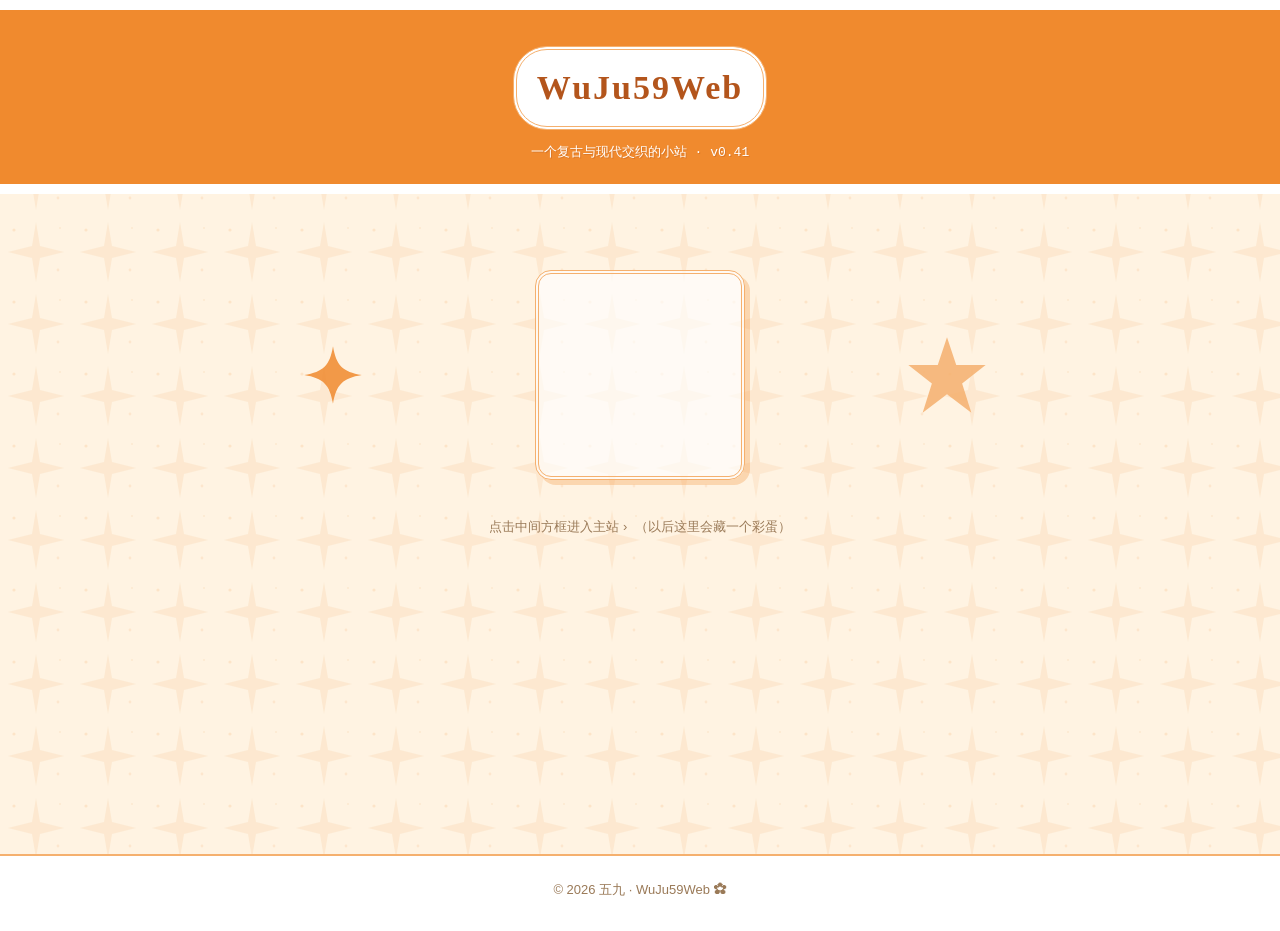
<file: index.html>
<!DOCTYPE html>
<html lang="zh-CN">
<head>
  <meta charset="UTF-8">
  <meta name="viewport" content="width=device-width, initial-scale=1.0">
  <title>WuJu59Web · 入口</title>
  <meta name="description" content="WuJu59Web：一个复古与现代交织的小站。点击方框进入。">
  <link rel="icon" href="data:image/svg+xml,<svg xmlns='http://www.w3.org/2000/svg' viewBox='0 0 100 100'><text y='.9em' font-size='90'>✿</text></svg>">
  <link rel="stylesheet" href="css/base.css">
  <link rel="stylesheet" href="themes/retro/theme.css">
</head>
<body id="top">
  <header class="site-header">
    <h1 class="site-title">WuJu59Web</h1>
    <p class="site-subtitle">一个复古与现代交织的小站 · <span id="version">v0.3</span></p>
  </header>

  <main class="wrap gate">
    <div class="gate-grid">
      <div id="gate-boxes" style="display: contents"></div>
      <img class="gate-deco" src="assets/star-sparkle.svg" alt="" aria-hidden="true">
      <img class="gate-deco gate-deco-right" src="assets/star-five.svg" alt="" aria-hidden="true">
      <a href="home.html" class="gate-square" aria-label="点击方框进入主站" title="点击进入"></a>
    </div>
    <p class="gate-hint t-dim">点击中间方框进入主站 ›&nbsp;&nbsp;（以后这里会藏一个彩蛋）</p>
  </main>

  <footer>
    <p>© 2026 <span id="footer-name">五九</span> · WuJu59Web ✿</p>
  </footer>

  <div id="toast"></div>

  <script src="js/config.js"></script>
  <script src="js/db.js"></script>
  <script src="js/main.js"></script>
  <script src="themes/retro/theme.js"></script>
</body>
</html>
</file>
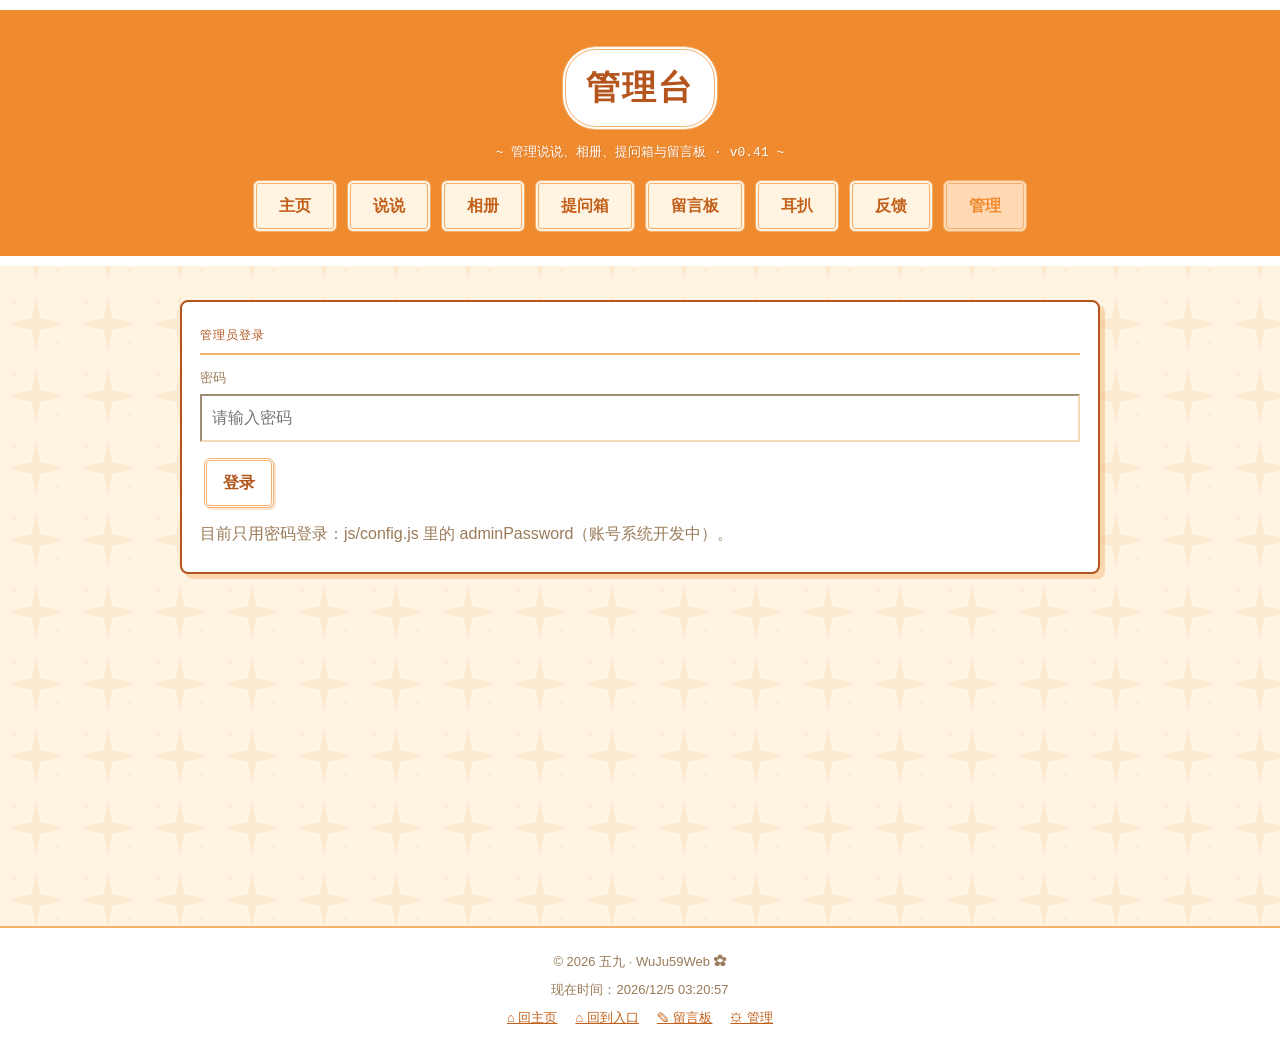
<file: admin.html>
<!DOCTYPE html>
<html lang="zh-CN">
<head>
  <meta charset="UTF-8">
  <meta name="viewport" content="width=device-width, initial-scale=1.0">
  <title>管理台 · WuJu59Web</title>
  <link rel="icon" href="data:image/svg+xml,<svg xmlns='http://www.w3.org/2000/svg' viewBox='0 0 100 100'><text y='.9em' font-size='90'>✿</text></svg>">
  <link rel="stylesheet" href="css/base.css">
  <link rel="stylesheet" href="themes/retro/theme.css">
</head>
<body id="top">
  <header class="site-header">
    <h1 class="site-title">管理台</h1>
    <p class="site-subtitle">~ 管理说说、相册、提问箱与留言板 · <span id="version">v0.6</span> ~</p>
    <nav class="nav">
      <a href="home.html">主页</a>
      <a href="shuoshuo.html">说说</a>
      <a href="album.html">相册</a>
      <a href="ask.html">提问箱</a>
      <a href="guestbook.html">留言板</a>
      <a href="ear-tab.html">耳扒</a>
      <a href="bug.html">反馈</a>
      <a href="admin.html" class="active">管理</a>
    </nav>
  </header>

  <main class="wrap">
    <section id="admin-login" class="card" hidden>
      <p class="card-title">管理员登录</p>
      <form id="login-form">
        <label class="field">
          <span>密码</span>
          <input id="admin-password" type="password" placeholder="请输入密码">
        </label>
        <button class="btn" type="submit">登录</button>
      </form>
      <p class="t-dim">目前只用密码登录：js/config.js 里的 adminPassword（账号系统开发中）。</p>
    </section>

    <div id="admin-panel" hidden>
      <div class="card">
        <p class="card-title">管理概览</p>
        <p>
          提问箱 <b id="stat-asks">0</b> 条 · 留言板 <b id="stat-entries">0</b> 条
          · 说说 <b id="stat-shuoshuo">0</b> 条 · 相册 <b id="stat-albums">0</b> 张
          · 视频 <b id="stat-videos">0</b> 个 · 反馈 <b id="stat-bugs">0</b> 条
        </p>
        <p class="t-dim" id="mode-note">当前：本地存储模式（未接数据库）。</p>
        <div class="actions">
          <button class="btn" type="button" id="logout-btn">退出登录</button>
        </div>
      </div>

      <section id="db-only-sections" hidden>
        <h2>耳扒视频管理（数据库）</h2>
        <form id="admin-video-form" class="card">
          <label class="field">
            <span>标题</span>
            <input id="admin-video-title" type="text" maxlength="50" placeholder="视频标题" required>
          </label>
          <label class="field">
            <span>备注（可选）</span>
            <input id="admin-video-note" type="text" maxlength="100" placeholder="比如：扒谱过程">
          </label>
          <label class="field">
            <span>选择视频文件</span>
            <input id="admin-video-file" type="file" accept="video/*" required>
          </label>
          <p class="t-dim">视频会传到 Supabase Storage 的公开桶，免费额度单个文件限 50MB。</p>
          <button class="btn" type="submit">上传视频</button>
        </form>
        <div id="admin-videos"></div>

        <h2>说说管理（数据库）</h2>
        <form id="admin-shuoshuo-form" class="card">
          <label class="field">
            <span>内容</span>
            <textarea id="admin-shuoshuo-text" rows="2" maxlength="500" placeholder="写一条说说……" required></textarea>
          </label>
          <label class="field">
            <span>心情标签</span>
            <input id="admin-shuoshuo-mood" type="text" maxlength="10" placeholder="如：开心">
          </label>
          <button class="btn" type="submit">发布说说</button>
        </form>
        <div id="admin-shuoshuo"></div>

        <h2>相册管理（数据库）</h2>
        <form id="admin-album-form" class="card">
          <label class="field">
            <span>标题</span>
            <input id="admin-album-title" type="text" maxlength="30" placeholder="相册名称" required>
          </label>
          <div class="layout-row">
            <label class="field">
              <span>表情</span>
              <input id="admin-album-emoji" type="text" maxlength="4" placeholder="✿">
            </label>
            <label class="field">
              <span>底色</span>
              <input id="admin-album-color" type="text" maxlength="7" placeholder="#f5b06e">
            </label>
          </div>
          <label class="field">
            <span>图片地址（可选，留空用占位）</span>
            <input id="admin-album-url" type="text" placeholder="https://…">
          </label>
          <label class="field">
            <span>备注</span>
            <input id="admin-album-note" type="text" maxlength="50" placeholder="照片占位">
          </label>
          <button class="btn" type="submit">添加相册</button>
        </form>
        <div id="admin-albums"></div>
      </section>

      <section>
        <h2>提问箱管理</h2>
        <div id="admin-asks"></div>
      </section>

      <section>
        <h2>留言板管理</h2>
        <div class="actions">
          <button class="btn" type="button" id="export-entries">导出备份</button>
          <button class="btn danger-btn" type="button" id="clear-entries">清空全部留言</button>
        </div>
        <div id="admin-entries"></div>
      </section>

      <section>
        <h2>Bug 反馈管理</h2>
        <div id="admin-bugs"></div>
      </section>
    </div>
  </main>

  <footer>
    <p>© 2026 <span id="footer-name">五九</span> · WuJu59Web ✿</p>
    <p>现在时间：<span id="clock">--:--:--</span></p>
    <div class="webring">
      <a href="home.html">⌂ 回主页</a>
      <a href="index.html">⌂ 回到入口</a>
      <a href="guestbook.html">✎ 留言板</a>
    </div>
  </footer>

  <div id="toast"></div>

  <script src="js/config.js"></script>
  <script src="js/db.js"></script>
  <script src="js/main.js"></script>
  <script src="js/admin.js"></script>
  <script src="themes/retro/theme.js"></script>
</body>
</html>
</file>
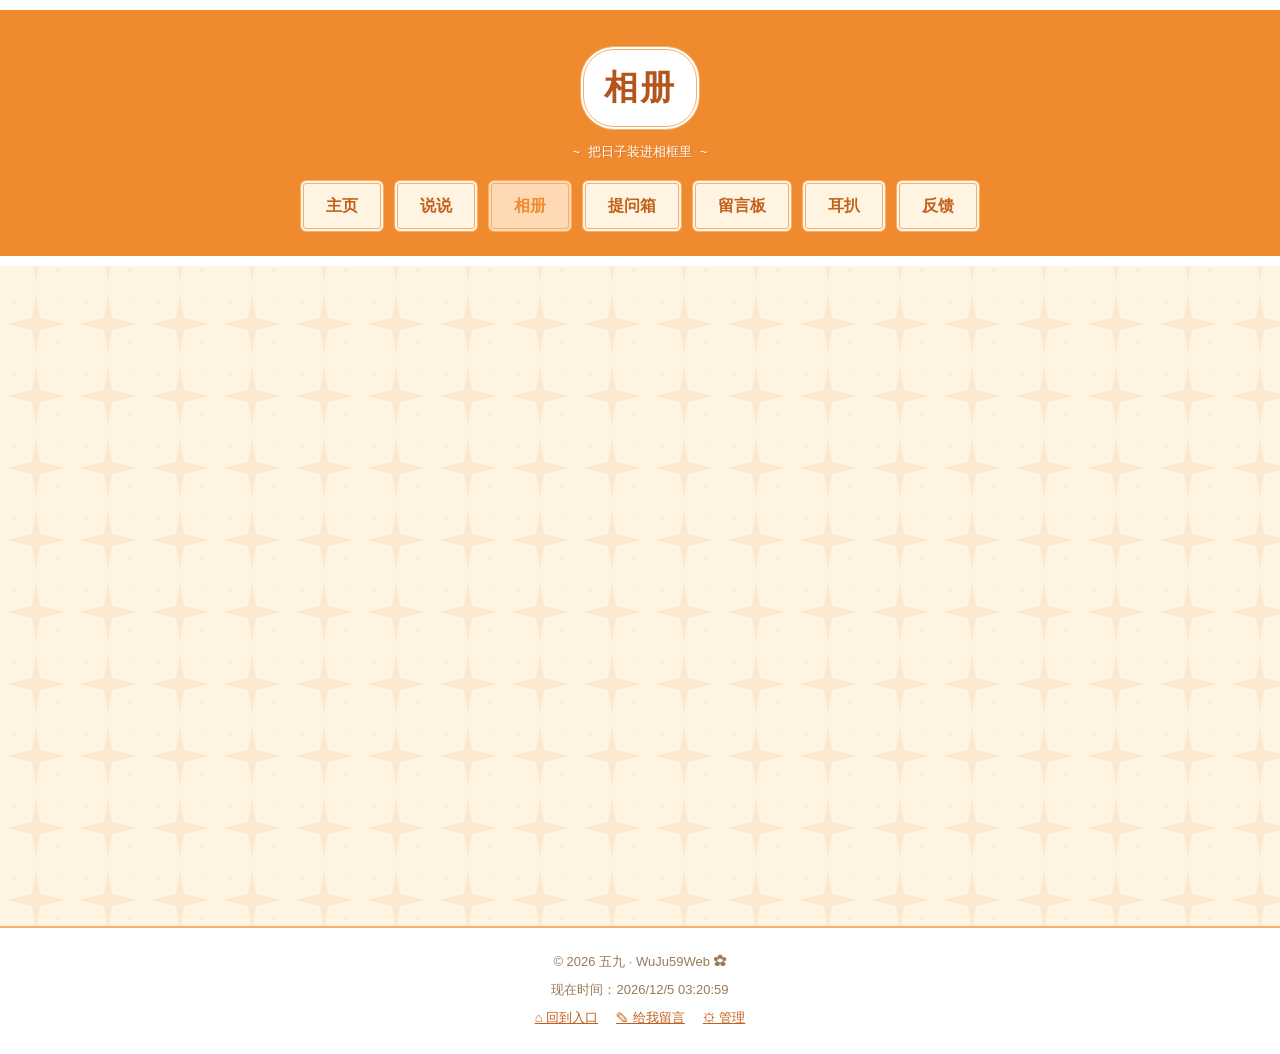
<file: album.html>
<!DOCTYPE html>
<html lang="zh-CN">
<head>
  <meta charset="UTF-8">
  <meta name="viewport" content="width=device-width, initial-scale=1.0">
  <title>相册 · WuJu59Web</title>
  <link rel="icon" href="data:image/svg+xml,<svg xmlns='http://www.w3.org/2000/svg' viewBox='0 0 100 100'><text y='.9em' font-size='90'>✿</text></svg>">
  <link rel="stylesheet" href="css/base.css">
  <link rel="stylesheet" href="themes/retro/theme.css">
</head>
<body id="top">
  <header class="site-header">
    <h1 class="site-title">相册</h1>
    <p class="site-subtitle">~ 把日子装进相框里 ~</p>
    <nav class="nav">
      <a href="home.html">主页</a>
      <a href="shuoshuo.html">说说</a>
      <a href="album.html" class="active">相册</a>
      <a href="ask.html">提问箱</a>
      <a href="guestbook.html">留言板</a>
      <a href="ear-tab.html">耳扒</a>
      <a href="bug.html">反馈</a>
    </nav>
  </header>

  <main class="wrap">
    <div class="album-grid" id="album-grid"></div>
  </main>

  <footer>
    <p>© 2026 <span id="footer-name">你的名字</span> · WuJu59Web ✿</p>
    <p>现在时间：<span id="clock">--:--:--</span></p>
    <div class="webring">
      <a href="index.html">⌂ 回到入口</a>
      <a href="guestbook.html">✎ 给我留言</a>
    </div>
  </footer>

  <div id="toast"></div>

  <script src="js/config.js"></script>
  <script src="js/db.js"></script>
  <script src="js/album.js"></script>
  <script src="js/main.js"></script>
  <script src="themes/retro/theme.js"></script>
</body>
</html>
</file>
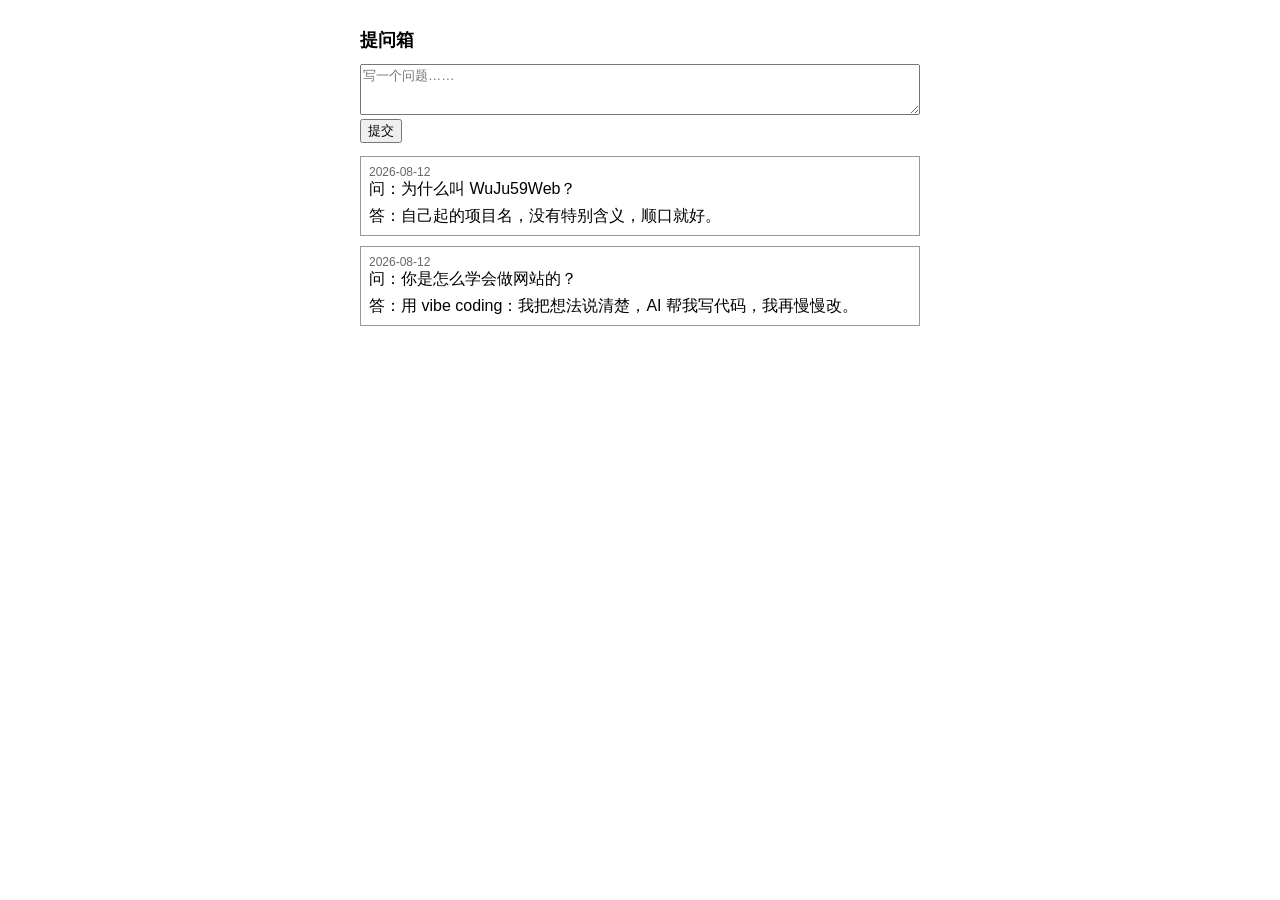
<file: ask-lite.html>
<!DOCTYPE html>
<html lang="zh-CN">
<head>
  <meta charset="UTF-8">
  <meta name="viewport" content="width=device-width, initial-scale=1.0">
  <title>提问箱（简易版）</title>
  <style>
    body { margin: 0; padding: 16px; background: #fff; color: #000; font-family: Arial, "Microsoft YaHei", sans-serif; }
    .wrap { max-width: 560px; margin: 0 auto; }
    h1 { font-size: 18px; }
    textarea { width: 100%; box-sizing: border-box; font-family: inherit; }
    #ask-list .q { border: 1px solid #999; padding: 8px; margin: 10px 0; }
    #ask-list .meta { font-size: 12px; color: #666; }
    #ask-list .a { margin-top: 6px; }
    #status { font-size: 13px; color: #333; }
  </style>
</head>
<body>
  <div class="wrap">
    <h1>提问箱</h1>
    <textarea id="ask-text" rows="3" placeholder="写一个问题……"></textarea>
    <br>
    <button type="button" id="ask-submit">提交</button>
    <p id="status"></p>
    <div id="ask-list"></div>
  </div>

  <script src="js/config.js"></script>
  <script src="js/db.js"></script>
  <script src="js/ask-lite.js"></script>
</body>
</html>
</file>
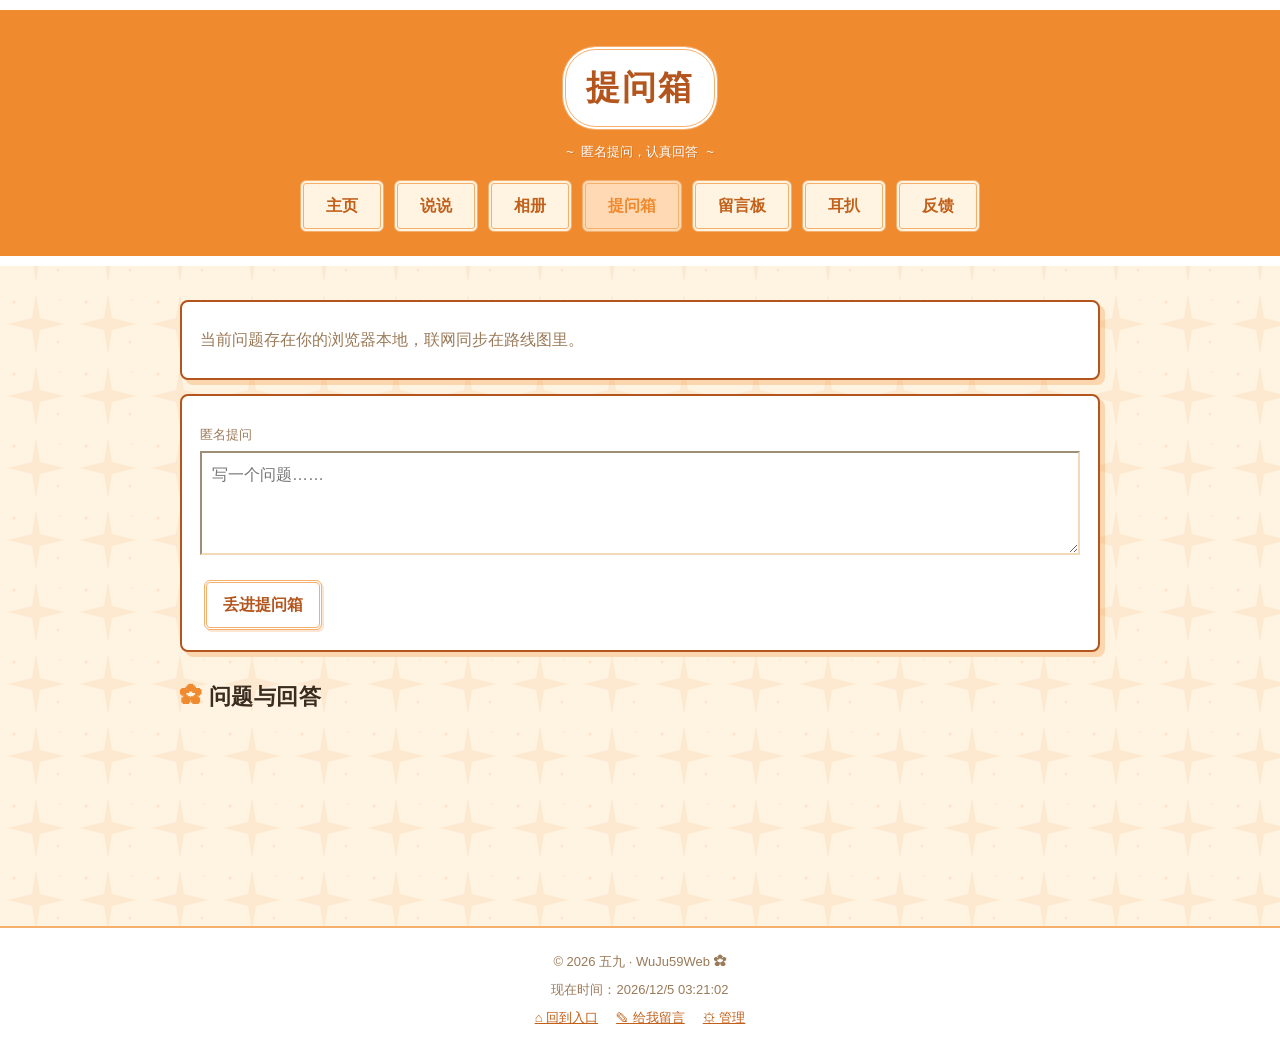
<file: ask.html>
<!DOCTYPE html>
<html lang="zh-CN">
<head>
  <meta charset="UTF-8">
  <meta name="viewport" content="width=device-width, initial-scale=1.0">
  <title>提问箱 · WuJu59Web</title>
  <link rel="icon" href="data:image/svg+xml,<svg xmlns='http://www.w3.org/2000/svg' viewBox='0 0 100 100'><text y='.9em' font-size='90'>✿</text></svg>">
  <link rel="stylesheet" href="css/base.css">
  <link rel="stylesheet" href="themes/retro/theme.css">
</head>
<body id="top">
  <header class="site-header">
    <h1 class="site-title">提问箱</h1>
    <p class="site-subtitle">~ 匿名提问，认真回答 ~</p>
    <nav class="nav">
      <a href="home.html">主页</a>
      <a href="shuoshuo.html">说说</a>
      <a href="album.html">相册</a>
      <a href="ask.html" class="active">提问箱</a>
      <a href="guestbook.html">留言板</a>
      <a href="ear-tab.html">耳扒</a>
      <a href="bug.html">反馈</a>
    </nav>
  </header>

  <main class="wrap">
    <div class="card">
      <p class="t-dim">当前问题存在你的浏览器本地，联网同步在路线图里。</p>
    </div>

    <form id="ask-form" class="card">
      <label class="field">
        <span>匿名提问</span>
        <textarea id="ask-text" rows="3" maxlength="300" placeholder="写一个问题……" required></textarea>
      </label>
      <button class="btn" type="submit">丢进提问箱</button>
    </form>

    <section>
      <h2>问题与回答</h2>
      <div id="ask-list"></div>
    </section>
  </main>

  <footer>
    <p>© 2026 <span id="footer-name">你的名字</span> · WuJu59Web ✿</p>
    <p>现在时间：<span id="clock">--:--:--</span></p>
    <div class="webring">
      <a href="index.html">⌂ 回到入口</a>
      <a href="guestbook.html">✎ 给我留言</a>
    </div>
  </footer>

  <div id="toast"></div>

  <script src="js/config.js"></script>
  <script src="js/db.js"></script>
  <script src="js/main.js"></script>
  <script src="js/askbox.js"></script>
  <script src="themes/retro/theme.js"></script>
</body>
</html>
</file>
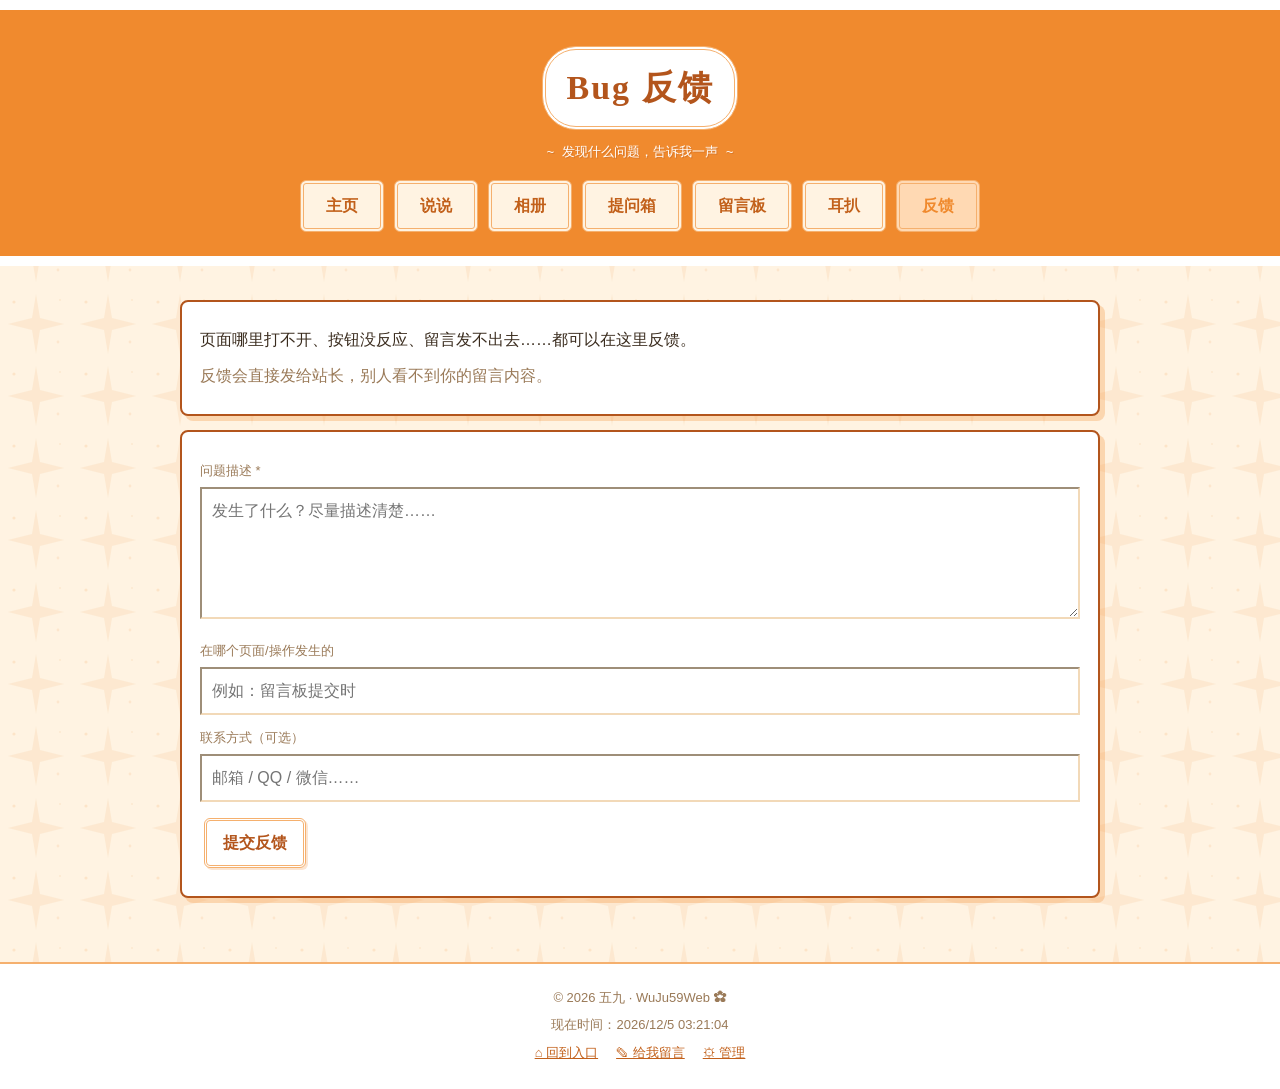
<file: bug.html>
<!DOCTYPE html>
<html lang="zh-CN">
<head>
  <meta charset="UTF-8">
  <meta name="viewport" content="width=device-width, initial-scale=1.0">
  <title>Bug 反馈 · WuJu59Web</title>
  <link rel="icon" href="data:image/svg+xml,<svg xmlns='http://www.w3.org/2000/svg' viewBox='0 0 100 100'><text y='.9em' font-size='90'>✿</text></svg>">
  <link rel="stylesheet" href="css/base.css">
  <link rel="stylesheet" href="themes/retro/theme.css">
</head>
<body id="top">
  <header class="site-header">
    <h1 class="site-title">Bug 反馈</h1>
    <p class="site-subtitle">~ 发现什么问题，告诉我一声 ~</p>
    <nav class="nav">
      <a href="home.html">主页</a>
      <a href="shuoshuo.html">说说</a>
      <a href="album.html">相册</a>
      <a href="ask.html">提问箱</a>
      <a href="guestbook.html">留言板</a>
      <a href="ear-tab.html">耳扒</a>
      <a href="bug.html" class="active">反馈</a>
    </nav>
  </header>

  <main class="wrap">
    <div class="card">
      <p>页面哪里打不开、按钮没反应、留言发不出去……都可以在这里反馈。</p>
      <p class="t-dim">反馈会直接发给站长，别人看不到你的留言内容。</p>
    </div>

    <form id="bug-form" class="card">
      <label class="field">
        <span>问题描述 *</span>
        <textarea id="bug-message" rows="4" maxlength="1000" placeholder="发生了什么？尽量描述清楚……" required></textarea>
      </label>
      <label class="field">
        <span>在哪个页面/操作发生的</span>
        <input id="bug-page" type="text" maxlength="100" placeholder="例如：留言板提交时">
      </label>
      <label class="field">
        <span>联系方式（可选）</span>
        <input id="bug-contact" type="text" maxlength="100" placeholder="邮箱 / QQ / 微信……">
      </label>
      <button class="btn" type="submit">提交反馈</button>
      <p id="bug-status" class="t-dim"></p>
    </form>
  </main>

  <footer>
    <p>© 2026 <span id="footer-name">五九</span> · WuJu59Web ✿</p>
    <p>现在时间：<span id="clock">--:--:--</span></p>
    <div class="webring">
      <a href="index.html">⌂ 回到入口</a>
      <a href="guestbook.html">✎ 给我留言</a>
    </div>
  </footer>

  <div id="toast"></div>

  <script src="js/config.js"></script>
  <script src="js/db.js"></script>
  <script src="js/main.js"></script>
  <script src="js/bug.js"></script>
  <script src="themes/retro/theme.js"></script>
</body>
</html>
</file>
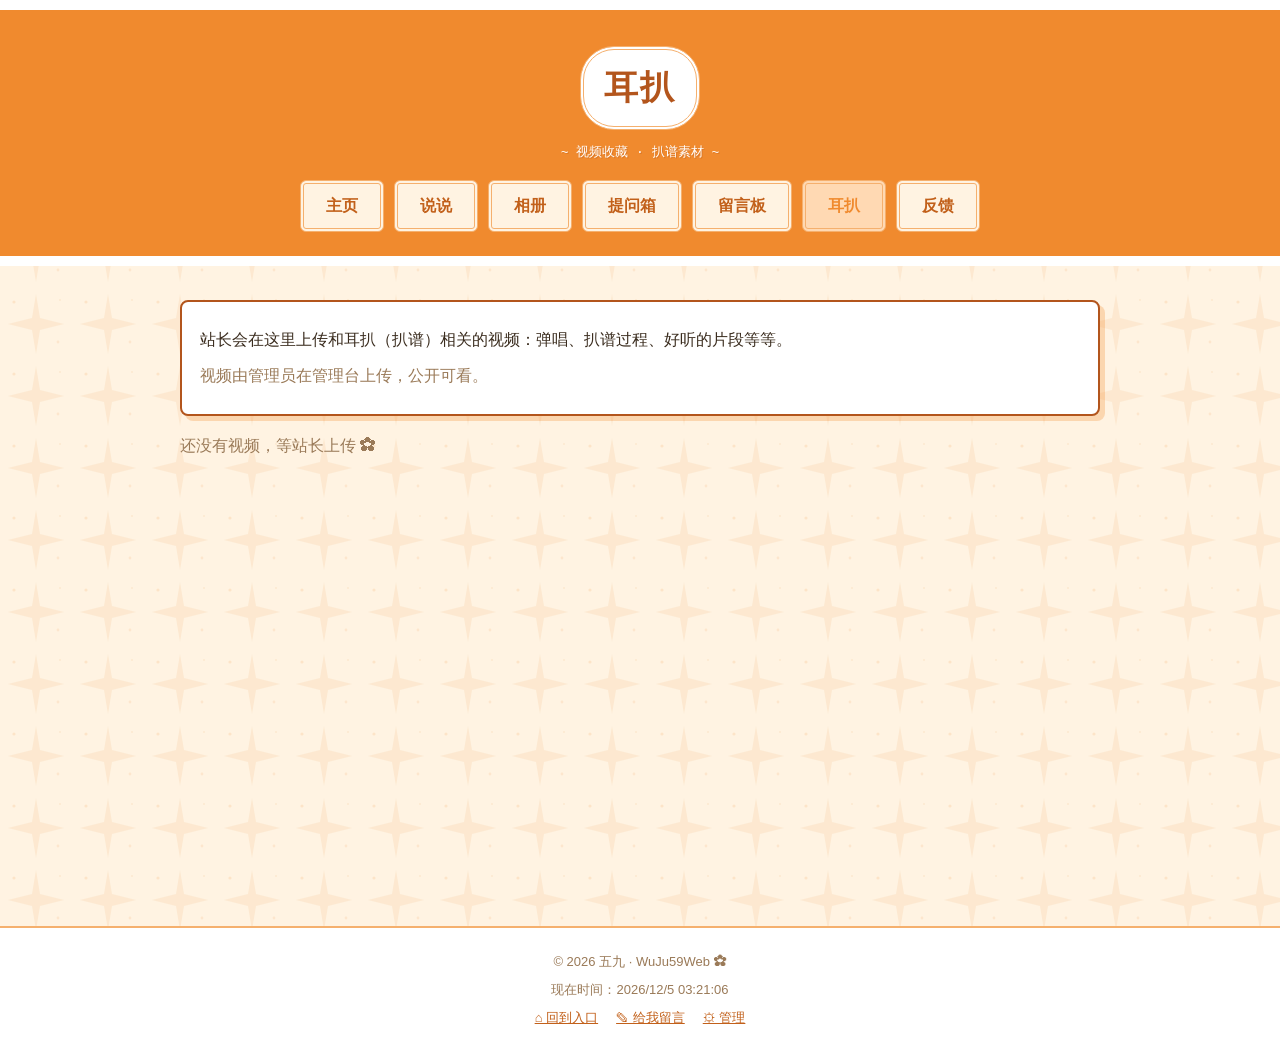
<file: ear-tab.html>
<!DOCTYPE html>
<html lang="zh-CN">
<head>
  <meta charset="UTF-8">
  <meta name="viewport" content="width=device-width, initial-scale=1.0">
  <title>耳扒 · WuJu59Web</title>
  <link rel="icon" href="data:image/svg+xml,<svg xmlns='http://www.w3.org/2000/svg' viewBox='0 0 100 100'><text y='.9em' font-size='90'>✿</text></svg>">
  <link rel="stylesheet" href="css/base.css">
  <link rel="stylesheet" href="themes/retro/theme.css">
</head>
<body id="top">
  <header class="site-header">
    <h1 class="site-title">耳扒</h1>
    <p class="site-subtitle">~ 视频收藏 · 扒谱素材 ~</p>
    <nav class="nav">
      <a href="home.html">主页</a>
      <a href="shuoshuo.html">说说</a>
      <a href="album.html">相册</a>
      <a href="ask.html">提问箱</a>
      <a href="guestbook.html">留言板</a>
      <a href="ear-tab.html" class="active">耳扒</a>
      <a href="bug.html">反馈</a>
    </nav>
  </header>

  <main class="wrap">
    <div class="card">
      <p>站长会在这里上传和耳扒（扒谱）相关的视频：弹唱、扒谱过程、好听的片段等等。</p>
      <p class="t-dim">视频由管理员在管理台上传，公开可看。</p>
    </div>
    <div id="video-list"></div>
  </main>

  <footer>
    <p>© 2026 <span id="footer-name">五九</span> · WuJu59Web ✿</p>
    <p>现在时间：<span id="clock">--:--:--</span></p>
    <div class="webring">
      <a href="index.html">⌂ 回到入口</a>
      <a href="guestbook.html">✎ 给我留言</a>
    </div>
  </footer>

  <div id="toast"></div>

  <script src="js/config.js"></script>
  <script src="js/db.js"></script>
  <script src="js/main.js"></script>
  <script src="themes/retro/theme.js"></script>
</body>
</html>
</file>
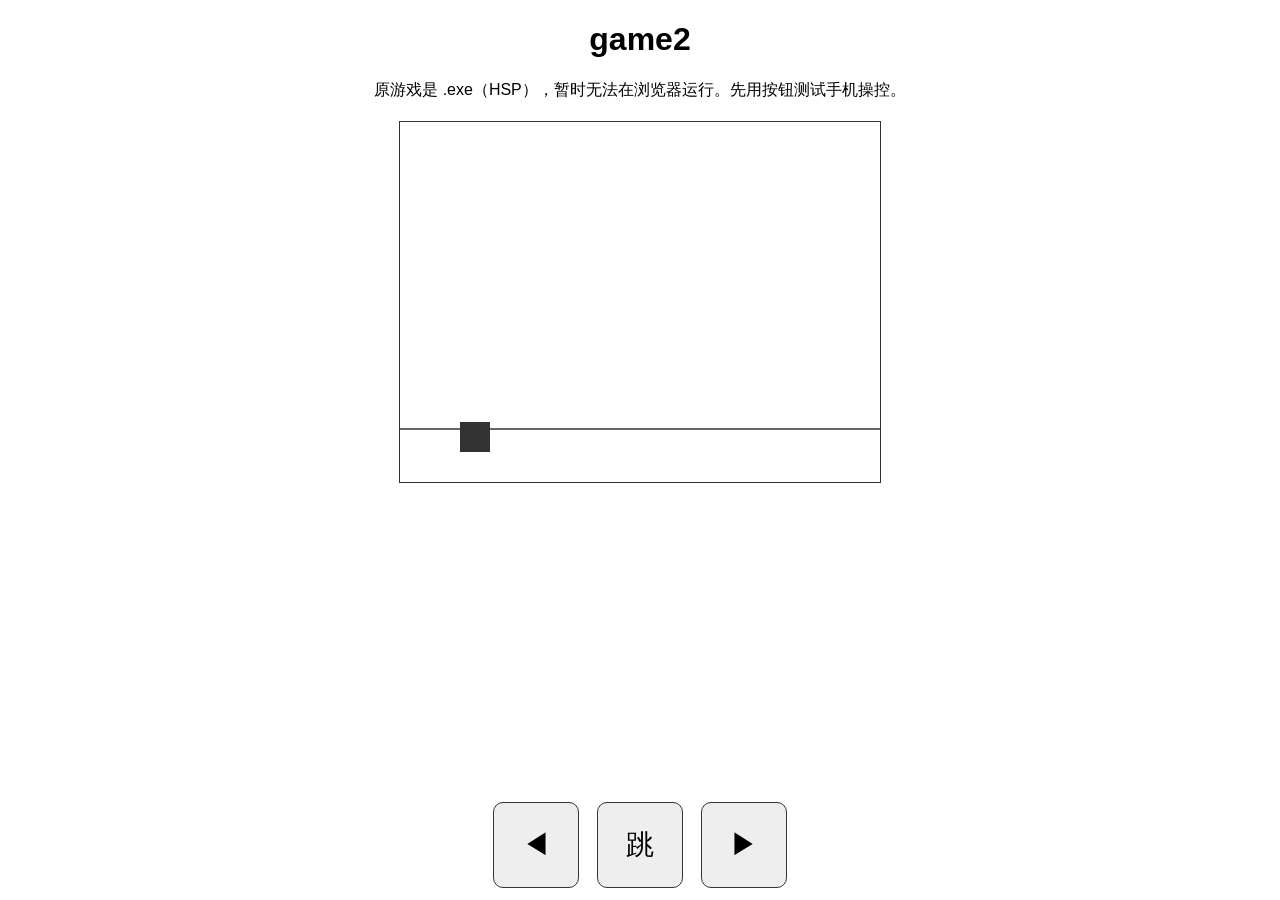
<file: game2.html>
<!DOCTYPE html>
<html lang="zh-CN">
<head>
  <meta charset="UTF-8">
  <meta name="viewport" content="width=device-width, initial-scale=1.0, maximum-scale=1.0, user-scalable=no">
  <title>game2</title>
  <style>
    body { margin: 0; font-family: Arial, sans-serif; text-align: center; }
    canvas { border: 1px solid #333; margin-top: 20px; background: #fff; display: block; margin-left: auto; margin-right: auto; touch-action: none; }
    .ctrl { position: fixed; left: 0; right: 0; bottom: 12px; display: flex; justify-content: center; gap: 18px; }
    .ctrl button {
      width: 86px; height: 86px; font-size: 28px;
      border: 1px solid #333; background: #eee; border-radius: 10px;
      touch-action: none; user-select: none; -webkit-user-select: none; -webkit-tap-highlight-color: transparent;
    }
  </style>
</head>
<body>
  <h1>game2</h1>
  <p id="hint">原游戏是 .exe（HSP），暂时无法在浏览器运行。先用按钮测试手机操控。</p>
  <canvas id="c" width="480" height="360"></canvas>
  <div class="ctrl">
    <button type="button" id="left">◀</button>
    <button type="button" id="jump">跳</button>
    <button type="button" id="right">▶</button>
  </div>

  <script>
  /* game2 简易操控测试页：方块可左右移动 + 跳跃 */
  (function () {
    const c = document.getElementById("c");
    const ctx = c.getContext("2d");
    let x = 60, y = 300, vy = 0, grounded = true;
    let left = false, right = false;
    const G = 0.55, SPEED = 4;

    function loop() {
      if (left) x -= SPEED;
      if (right) x += SPEED;
      x = Math.max(10, Math.min(c.width - 30, x));
      vy += G;
      y += vy;
      if (y >= 300) { y = 300; vy = 0; grounded = true; }
      ctx.clearRect(0, 0, c.width, c.height);
      ctx.fillStyle = "#666";
      ctx.fillRect(0, 306, c.width, 2);
      ctx.fillStyle = "#333";
      ctx.fillRect(x, y, 30, 30);
      requestAnimationFrame(loop);
    }

    function jump() {
      if (grounded) { vy = -9; grounded = false; }
    }

    function bind(id, on, off) {
      const el = document.getElementById(id);
      el.addEventListener("pointerdown", (e) => { e.preventDefault(); on(); });
      el.addEventListener("pointerup", (e) => { e.preventDefault(); if (off) off(); });
      el.addEventListener("pointercancel", () => { if (off) off(); });
      el.addEventListener("pointerleave", () => { if (off) off(); });
    }
    bind("left", () => { left = true; }, () => { left = false; });
    bind("right", () => { right = true; }, () => { right = false; });
    bind("jump", jump);

    document.addEventListener("keydown", (e) => {
      if (e.code === "ArrowLeft") left = true;
      if (e.code === "ArrowRight") right = true;
      if (e.code === "Space" || e.code === "ArrowUp") { e.preventDefault(); jump(); }
    });
    document.addEventListener("keyup", (e) => {
      if (e.code === "ArrowLeft") left = false;
      if (e.code === "ArrowRight") right = false;
    });

    loop();
  })();
  </script>
</body>
</html>
</file>
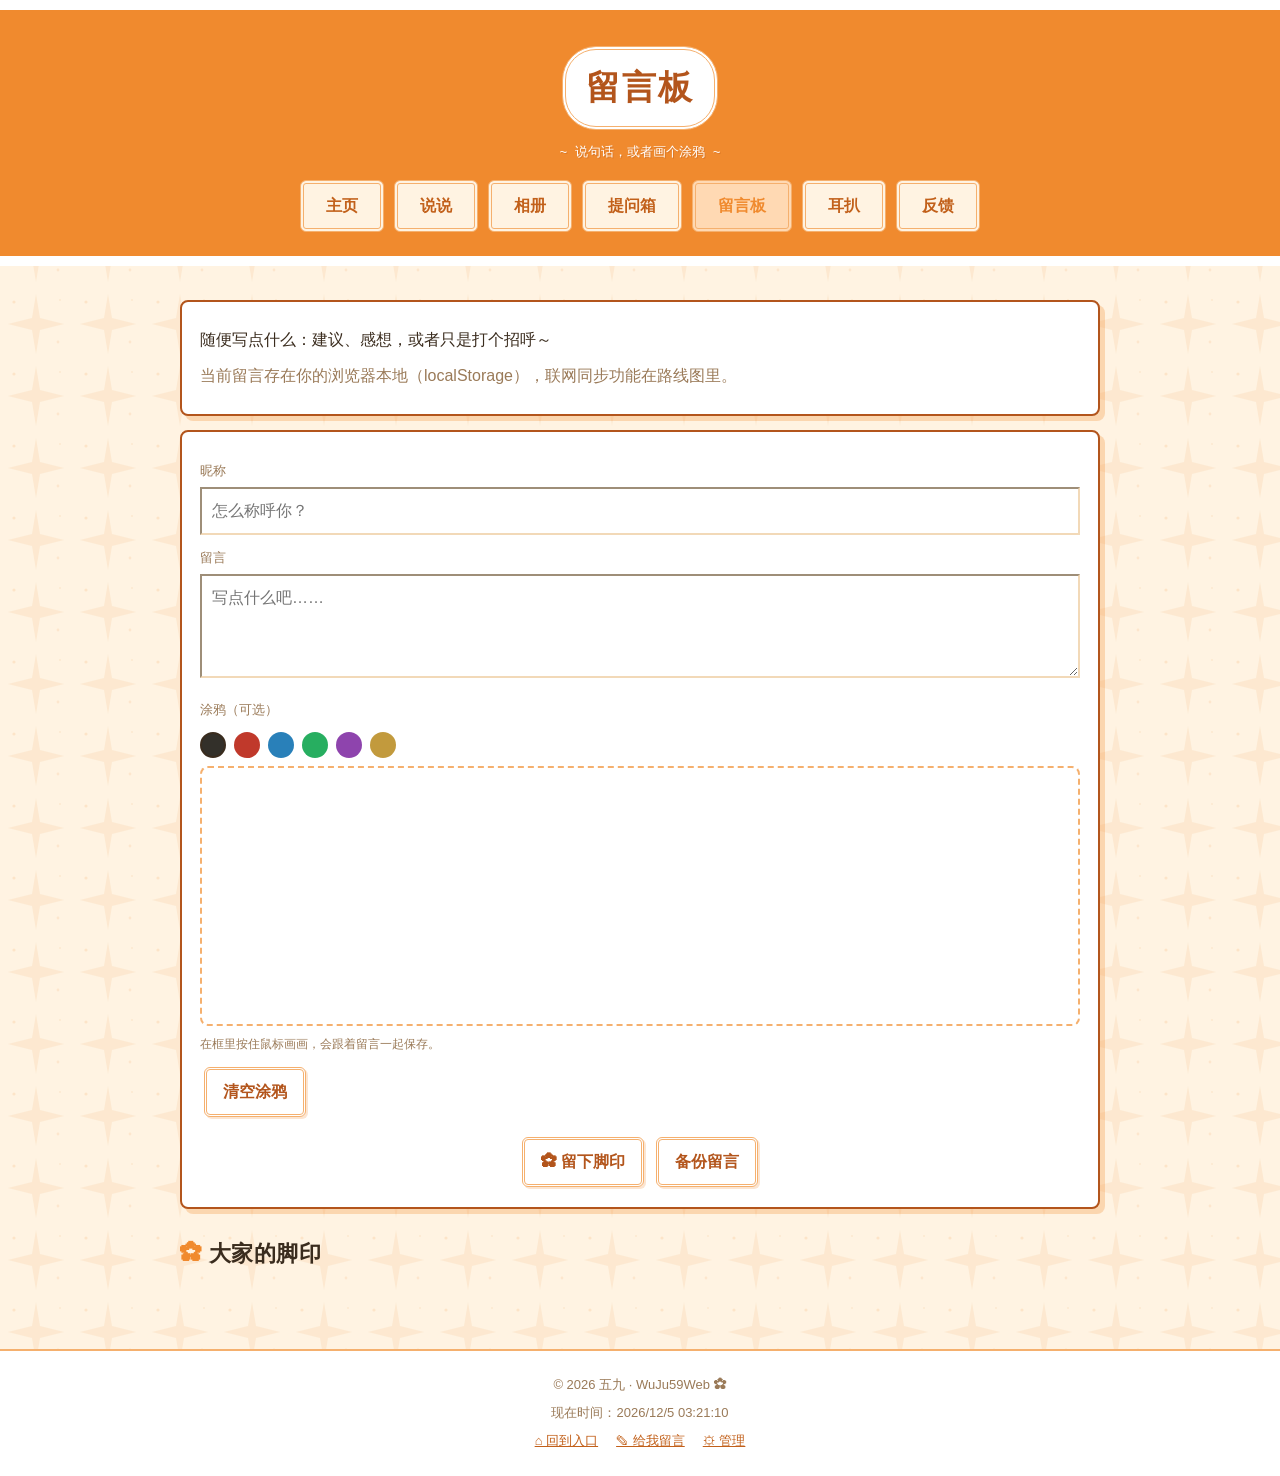
<file: guestbook.html>
<!DOCTYPE html>
<html lang="zh-CN">
<head>
  <meta charset="UTF-8">
  <meta name="viewport" content="width=device-width, initial-scale=1.0">
  <title>留言板 · WuJu59Web</title>
  <link rel="icon" href="data:image/svg+xml,<svg xmlns='http://www.w3.org/2000/svg' viewBox='0 0 100 100'><text y='.9em' font-size='90'>✿</text></svg>">
  <link rel="stylesheet" href="css/base.css">
  <link rel="stylesheet" href="themes/retro/theme.css">
</head>
<body id="top">
  <header class="site-header">
    <h1 class="site-title">留言板</h1>
    <p class="site-subtitle">~ 说句话，或者画个涂鸦 ~</p>
    <nav class="nav">
      <a href="home.html">主页</a>
      <a href="shuoshuo.html">说说</a>
      <a href="album.html">相册</a>
      <a href="ask.html">提问箱</a>
      <a href="guestbook.html" class="active">留言板</a>
      <a href="ear-tab.html">耳扒</a>
      <a href="bug.html">反馈</a>
    </nav>
  </header>

  <main class="wrap">
    <div class="card">
      <p>随便写点什么：建议、感想，或者只是打个招呼～</p>
      <p class="t-dim">当前留言存在你的浏览器本地（localStorage），联网同步功能在路线图里。</p>
    </div>

    <form id="guest-form" class="card">
      <label class="field">
        <span>昵称</span>
        <input id="nick" type="text" maxlength="20" placeholder="怎么称呼你？">
      </label>
      <label class="field">
        <span>留言</span>
        <textarea id="message" rows="3" maxlength="500" placeholder="写点什么吧……" required></textarea>
      </label>

      <div class="field">
        <span>涂鸦（可选）</span>
        <div class="swatches">
          <button type="button" class="swatch active" data-color="#33302a" title="墨色" style="background:#33302a"></button>
          <button type="button" class="swatch" data-color="#c0392b" title="红色" style="background:#c0392b"></button>
          <button type="button" class="swatch" data-color="#2980b9" title="蓝色" style="background:#2980b9"></button>
          <button type="button" class="swatch" data-color="#27ae60" title="绿色" style="background:#27ae60"></button>
          <button type="button" class="swatch" data-color="#8e44ad" title="紫色" style="background:#8e44ad"></button>
          <button type="button" class="swatch" data-color="#c29a3d" title="金色" style="background:#c29a3d"></button>
        </div>
        <canvas id="doodle" aria-label="涂鸦画板"></canvas>
        <p class="doodle-note">在框里按住鼠标画画，会跟着留言一起保存。</p>
        <button class="btn" type="button" id="doodle-clear">清空涂鸦</button>
      </div>

      <div style="text-align:center">
        <button class="btn" type="submit">✿ 留下脚印</button>
        <button class="btn" type="button" id="export-btn">备份留言</button>
      </div>
    </form>

    <section>
      <h2>大家的脚印</h2>
      <div id="entries"></div>
    </section>
  </main>

  <footer>
    <p>© 2026 <span id="footer-name">你的名字</span> · WuJu59Web ✿</p>
    <p>现在时间：<span id="clock">--:--:--</span></p>
    <div class="webring">
      <a href="index.html">⌂ 回到入口</a>
      <a href="guestbook.html">✎ 给我留言</a>
    </div>
  </footer>

  <div id="toast"></div>

  <script src="js/config.js"></script>
  <script src="js/db.js"></script>
  <script src="js/main.js"></script>
  <script src="js/guestbook.js"></script>
  <script src="themes/retro/theme.js"></script>
</body>
</html>
</file>
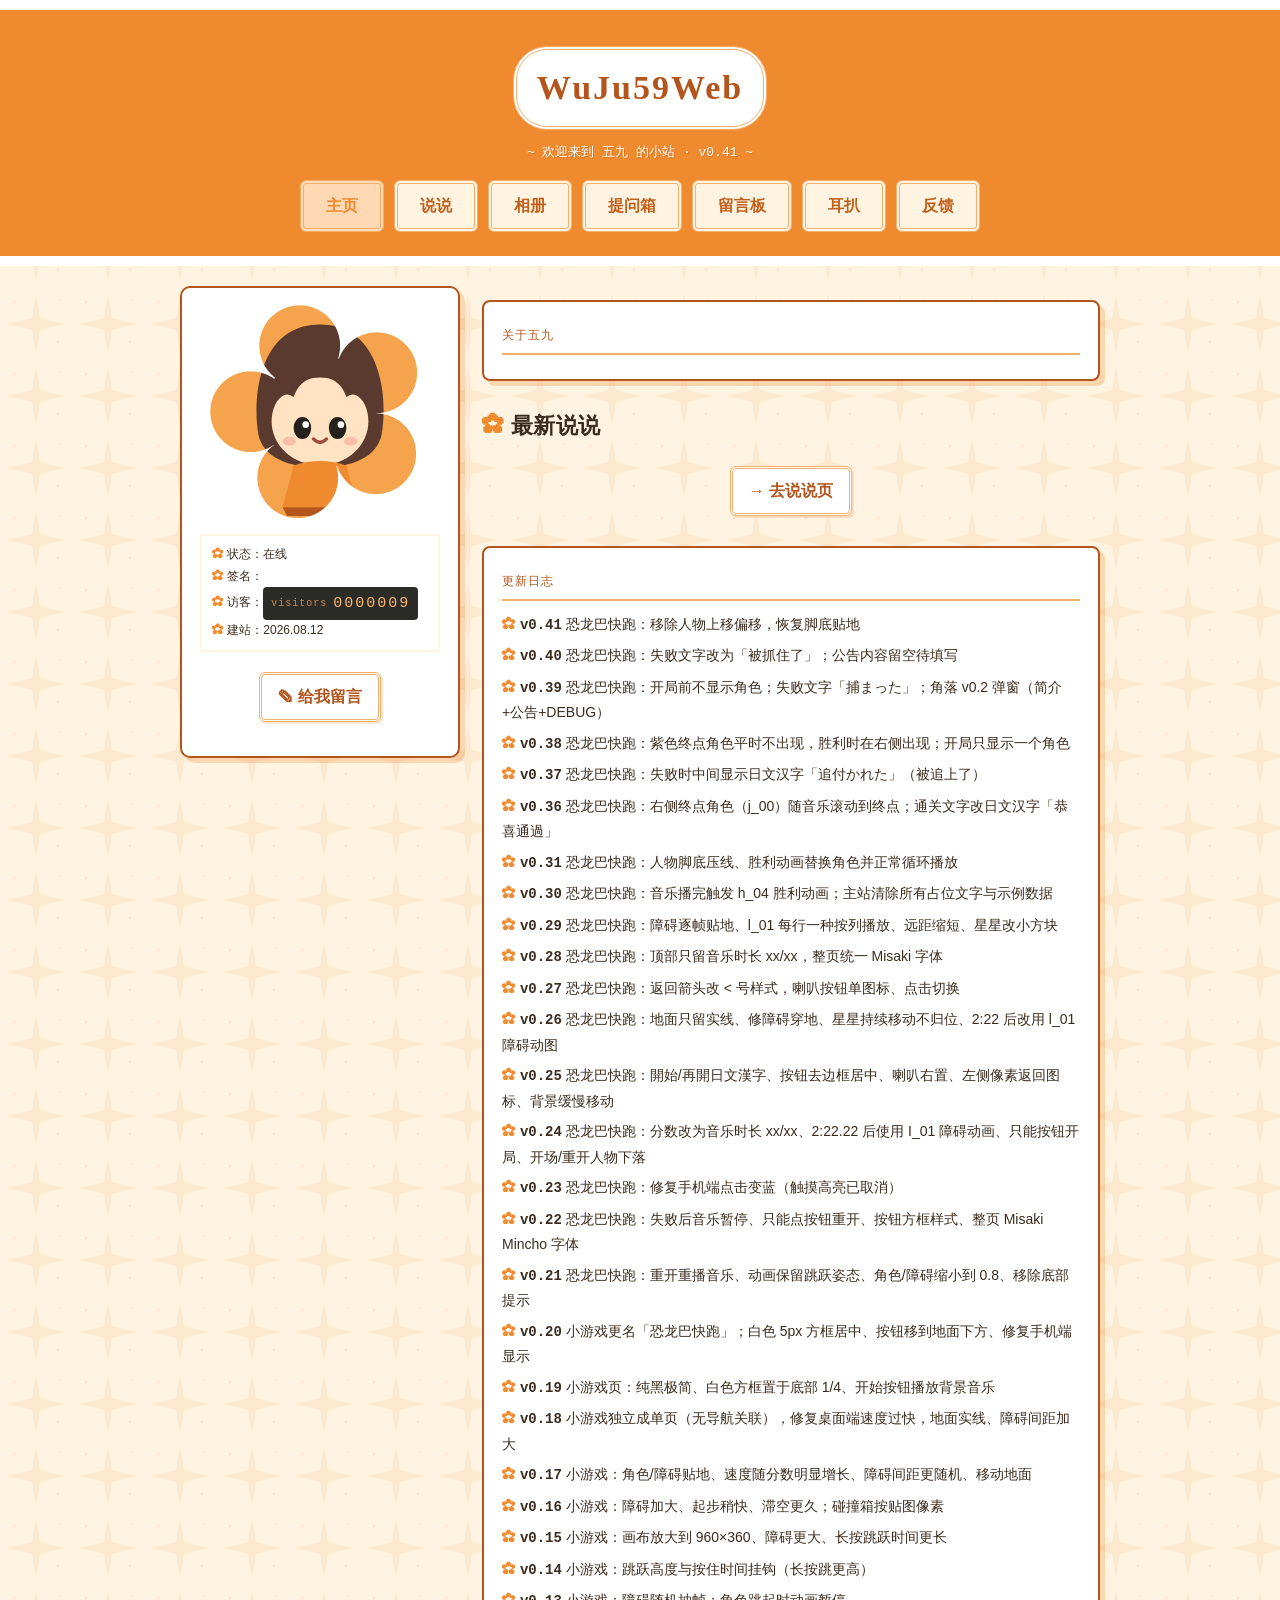
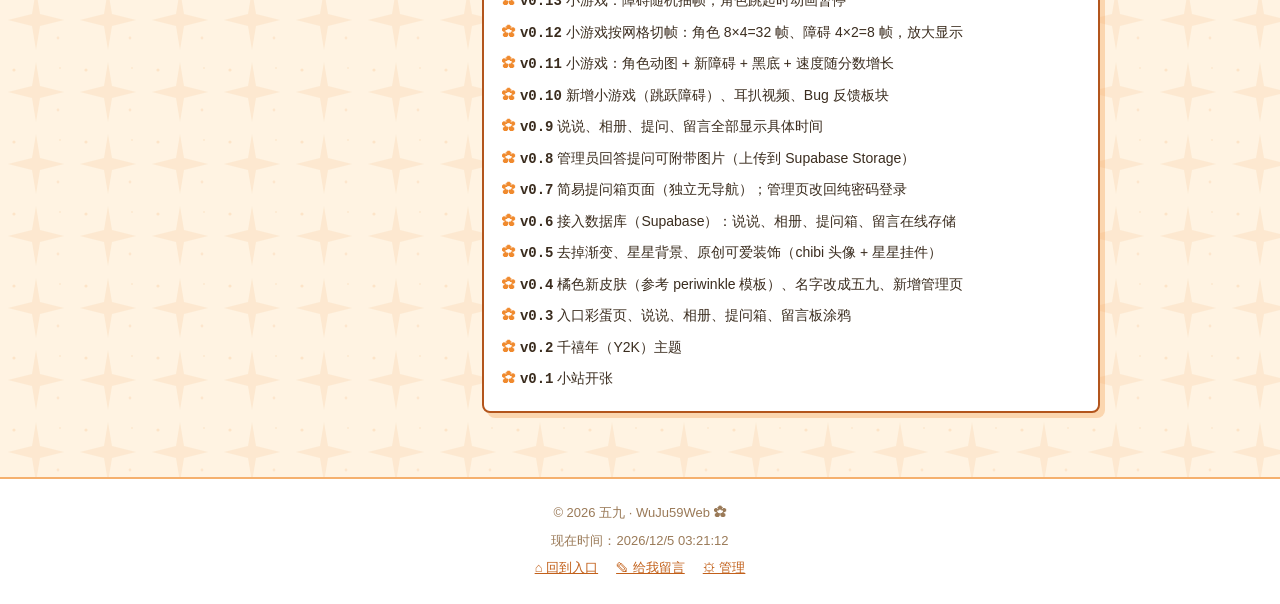
<file: home.html>
<!DOCTYPE html>
<html lang="zh-CN">
<head>
  <meta charset="UTF-8">
  <meta name="viewport" content="width=device-width, initial-scale=1.0">
  <title>WuJu59Web · 主页</title>
  <meta name="description" content="WuJu59Web 主站：关于五九、说说、相册、提问箱、留言板。">
  <link rel="icon" href="data:image/svg+xml,<svg xmlns='http://www.w3.org/2000/svg' viewBox='0 0 100 100'><text y='.9em' font-size='90'>✿</text></svg>">
  <link rel="stylesheet" href="css/base.css">
  <link rel="stylesheet" href="themes/retro/theme.css">
</head>
<body id="top">
  <header class="site-header">
    <h1 class="site-title">WuJu59Web</h1>
    <p class="site-subtitle">~ 欢迎来到 <span id="whoami-name">五九</span> 的小站 · <span id="version">v0.4</span> ~</p>
    <nav class="nav">
      <a href="home.html" class="active">主页</a>
      <a href="shuoshuo.html">说说</a>
      <a href="album.html">相册</a>
      <a href="ask.html">提问箱</a>
      <a href="guestbook.html">留言板</a>
      <a href="ear-tab.html">耳扒</a>
      <a href="bug.html">反馈</a>
    </nav>
  </header>

  <main class="wrap">
    <div class="layout-side">
      <aside class="sidebar">
        <img class="avatar flower" src="assets/chibi.svg" alt="五九的头像">
        <div class="small-box">
          <ul>
            <li>状态：<span id="status-text">在线，欢迎来坐坐</span></li>
            <li>签名：<span id="tagline">记录生活 · 收集快乐 · 橘色狂热爱好者</span></li>
            <li>访客：<span class="counter" id="visitor-counter">0000000</span></li>
            <li>建站：<span id="since">2026.08.12</span></li>
          </ul>
        </div>
        <p class="center"><a class="btn" href="guestbook.html">✎ 给我留言</a></p>
      </aside>

      <div class="main-col">
        <section class="card">
          <p class="card-title">关于五九</p>
        </section>

        <section>
          <h2>最新说说</h2>
          <div id="latest-shuoshuo"></div>
          <p class="center"><a class="btn" href="shuoshuo.html">→ 去说说页</a></p>
        </section>

        <section class="card">
          <p class="card-title">更新日志</p>
          <ul class="changelog">
<li><b>v0.41</b> 恐龙巴快跑：移除人物上移偏移，恢复脚底贴地</li>
<li><b>v0.40</b> 恐龙巴快跑：失败文字改为「被抓住了」；公告内容留空待填写</li>
<li><b>v0.39</b> 恐龙巴快跑：开局前不显示角色；失败文字「捕まった」；角落 v0.2 弹窗（简介+公告+DEBUG）</li>
<li><b>v0.38</b> 恐龙巴快跑：紫色终点角色平时不出现，胜利时在右侧出现；开局只显示一个角色</li>
<li><b>v0.37</b> 恐龙巴快跑：失败时中间显示日文汉字「追付かれた」（被追上了）</li>
            <li><b>v0.36</b> 恐龙巴快跑：右侧终点角色（j_00）随音乐滚动到终点；通关文字改日文汉字「恭喜通過」</li>
            <li><b>v0.31</b> 恐龙巴快跑：人物脚底压线、胜利动画替换角色并正常循环播放</li>
            <li><b>v0.30</b> 恐龙巴快跑：音乐播完触发 h_04 胜利动画；主站清除所有占位文字与示例数据</li>
            <li><b>v0.29</b> 恐龙巴快跑：障碍逐帧贴地、l_01 每行一种按列播放、远距缩短、星星改小方块</li>
<li><b>v0.28</b> 恐龙巴快跑：顶部只留音乐时长 xx/xx，整页统一 Misaki 字体</li>
<li><b>v0.27</b> 恐龙巴快跑：返回箭头改 < 号样式，喇叭按钮单图标、点击切换</li>
<li><b>v0.26</b> 恐龙巴快跑：地面只留实线、修障碍穿地、星星持续移动不归位、2:22 后改用 l_01 障碍动图</li>
<li><b>v0.25</b> 恐龙巴快跑：開始/再開日文漢字、按钮去边框居中、喇叭右置、左侧像素返回图标、背景缓慢移动</li>
<li><b>v0.24</b> 恐龙巴快跑：分数改为音乐时长 xx/xx、2:22.22 后使用 I_01 障碍动画、只能按钮开局、开场/重开人物下落</li>
            <li><b>v0.23</b> 恐龙巴快跑：修复手机端点击变蓝（触摸高亮已取消）</li>
            <li><b>v0.22</b> 恐龙巴快跑：失败后音乐暂停、只能点按钮重开、按钮方框样式、整页 Misaki Mincho 字体</li>
            <li><b>v0.21</b> 恐龙巴快跑：重开重播音乐、动画保留跳跃姿态、角色/障碍缩小到 0.8、移除底部提示</li>
            <li><b>v0.20</b> 小游戏更名「恐龙巴快跑」；白色 5px 方框居中、按钮移到地面下方、修复手机端显示</li>
            <li><b>v0.19</b> 小游戏页：纯黑极简、白色方框置于底部 1/4、开始按钮播放背景音乐</li>
            <li><b>v0.18</b> 小游戏独立成单页（无导航关联），修复桌面端速度过快，地面实线、障碍间距加大</li>
            <li><b>v0.17</b> 小游戏：角色/障碍贴地、速度随分数明显增长、障碍间距更随机、移动地面</li>
            <li><b>v0.16</b> 小游戏：障碍加大、起步稍快、滞空更久；碰撞箱按贴图像素</li>
            <li><b>v0.15</b> 小游戏：画布放大到 960×360、障碍更大、长按跳跃时间更长</li>
            <li><b>v0.14</b> 小游戏：跳跃高度与按住时间挂钩（长按跳更高）</li>
            <li><b>v0.13</b> 小游戏：障碍随机抽帧；角色跳起时动画暂停</li>
            <li><b>v0.12</b> 小游戏按网格切帧：角色 8×4=32 帧、障碍 4×2=8 帧，放大显示</li>
            <li><b>v0.11</b> 小游戏：角色动图 + 新障碍 + 黑底 + 速度随分数增长</li>
            <li><b>v0.10</b> 新增小游戏（跳跃障碍）、耳扒视频、Bug 反馈板块</li>
            <li><b>v0.9</b> 说说、相册、提问、留言全部显示具体时间</li>
            <li><b>v0.8</b> 管理员回答提问可附带图片（上传到 Supabase Storage）</li>
            <li><b>v0.7</b> 简易提问箱页面（独立无导航）；管理页改回纯密码登录</li>
            <li><b>v0.6</b> 接入数据库（Supabase）：说说、相册、提问箱、留言在线存储</li>
            <li><b>v0.5</b> 去掉渐变、星星背景、原创可爱装饰（chibi 头像 + 星星挂件）</li>
            <li><b>v0.4</b> 橘色新皮肤（参考 periwinkle 模板）、名字改成五九、新增管理页</li>
            <li><b>v0.3</b> 入口彩蛋页、说说、相册、提问箱、留言板涂鸦</li>
            <li><b>v0.2</b> 千禧年（Y2K）主题</li>
            <li><b>v0.1</b> 小站开张</li>
          </ul>
        </section>
      </div>
    </div>
  </main>

  <footer>
    <p>© 2026 <span id="footer-name">五九</span> · WuJu59Web ✿</p>
    <p>现在时间：<span id="clock">--:--:--</span></p>
    <div class="webring">
      <a href="index.html">⌂ 回到入口</a>
      <a href="guestbook.html">✎ 给我留言</a>
    </div>
  </footer>

  <div id="toast"></div>

  <script src="js/config.js"></script>
  <script src="js/db.js"></script>
  <script src="js/shuoshuo.js"></script>
  <script src="js/main.js"></script>
  <script src="themes/retro/theme.js"></script>
</body>
</html>
</file>
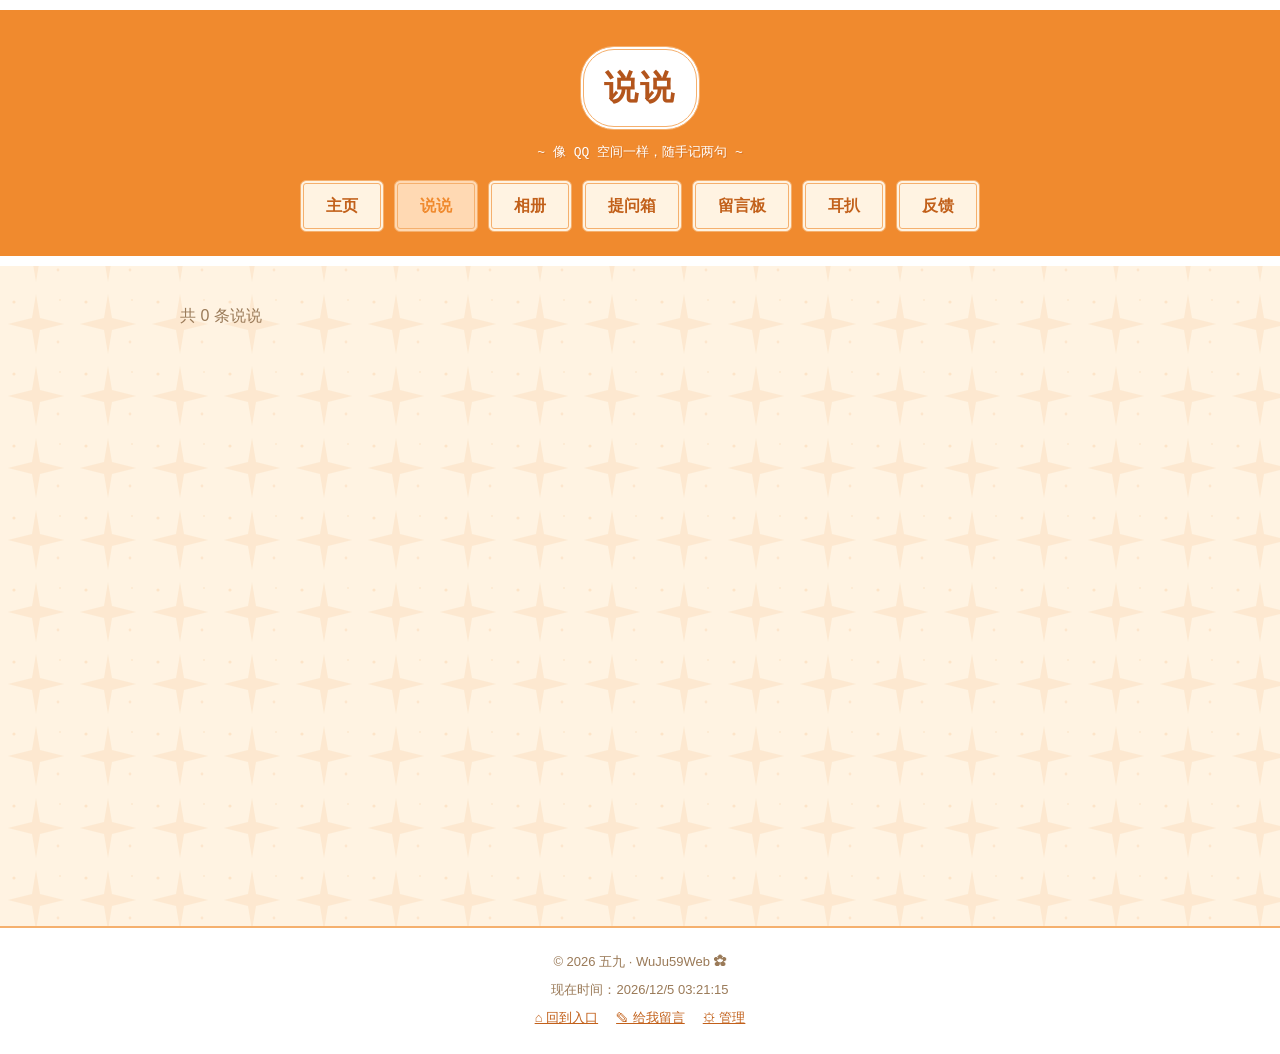
<file: shuoshuo.html>
<!DOCTYPE html>
<html lang="zh-CN">
<head>
  <meta charset="UTF-8">
  <meta name="viewport" content="width=device-width, initial-scale=1.0">
  <title>说说 · WuJu59Web</title>
  <link rel="icon" href="data:image/svg+xml,<svg xmlns='http://www.w3.org/2000/svg' viewBox='0 0 100 100'><text y='.9em' font-size='90'>✿</text></svg>">
  <link rel="stylesheet" href="css/base.css">
  <link rel="stylesheet" href="themes/retro/theme.css">
</head>
<body id="top">
  <header class="site-header">
    <h1 class="site-title">说说</h1>
    <p class="site-subtitle">~ 像 QQ 空间一样，随手记两句 ~</p>
    <nav class="nav">
      <a href="home.html">主页</a>
      <a href="shuoshuo.html" class="active">说说</a>
      <a href="album.html">相册</a>
      <a href="ask.html">提问箱</a>
      <a href="guestbook.html">留言板</a>
      <a href="ear-tab.html">耳扒</a>
      <a href="bug.html">反馈</a>
    </nav>
  </header>

  <main class="wrap">
    <p class="t-dim" id="shuoshuo-count"></p>
    <div id="shuoshuo-list"></div>
  </main>

  <footer>
    <p>© 2026 <span id="footer-name">你的名字</span> · WuJu59Web ✿</p>
    <p>现在时间：<span id="clock">--:--:--</span></p>
    <div class="webring">
      <a href="index.html">⌂ 回到入口</a>
      <a href="guestbook.html">✎ 给我留言</a>
    </div>
  </footer>

  <div id="toast"></div>

  <script src="js/config.js"></script>
  <script src="js/db.js"></script>
  <script src="js/shuoshuo.js"></script>
  <script src="js/main.js"></script>
  <script src="themes/retro/theme.js"></script>
</body>
</html>
</file>
<file: css/base.css>
/* ============================================================
   基础结构样式（与主题无关，主题通过 CSS 变量控制外观）
   ============================================================ */
* { box-sizing: border-box; }

html { scroll-behavior: smooth; }

body {
  margin: 0;
  font-family: var(--font-body, "Comic Sans MS", cursive, sans-serif);
  color: var(--text, #333);
  background: var(--bg, #fff);
  line-height: 1.75;
  min-height: 100vh;
}

.site-header, main.wrap, footer { position: relative; z-index: 1; }

a { color: var(--link, #0066cc); }
a:hover { color: var(--link-hover, #ff00ff); }

.accent { color: var(--accent, #ff00ff); }
.t-dim { color: var(--dim, #888); }

.wrap { max-width: 780px; margin: 0 auto; padding: 20px; }
main.wrap { min-height: 70vh; }

.site-header { padding: 4px 0 14px; }
.nav { display: flex; justify-content: center; align-items: center; gap: 8px; flex-wrap: wrap; }
.nav a { text-decoration: none; font-weight: bold; padding: 6px 12px; }
.nav a.active { color: var(--nav-active, #ff00ff); }

h1, h2, h3 { font-family: var(--font-display, Impact, "Arial Black", sans-serif); }
h2 { font-size: 22px; margin: 26px 0 12px; }
h3 { margin: 6px 0; }

section { margin: 26px 0; }

.card {
  padding: 16px 18px;
  margin: 12px 0;
  background: var(--card-bg, #fff);
  border: var(--card-border, 3px ridge #ccc);
}
.card p { margin: 8px 0; }

.btn {
  display: inline-block;
  padding: 8px 16px;
  margin: 4px;
  font: inherit;
  font-weight: bold;
  text-decoration: none;
  cursor: pointer;
  border: 3px outset var(--btn-border, #ddd);
  background: var(--btn-bg, #eee);
  color: var(--text, #333);
}
.btn:hover { filter: brightness(1.06); }
.btn:active { border-style: inset; }

.post {
  display: block;
  padding: 12px 16px;
  margin: 10px 0;
  text-decoration: none;
  color: inherit;
  background: var(--panel, #fff);
  border: 2px solid var(--line, #ccc);
}
.post:hover { border-color: var(--accent, #f0f); }
.post time { font-size: 12px; color: var(--dim, #777); }
.post p { margin: 6px 0 0; color: var(--dim, #777); }

details.post {
  padding: 12px 16px;
  margin: 12px 0;
  background: var(--panel, #fff);
  border: 2px solid var(--line, #ccc);
}
details.post summary { cursor: pointer; list-style: none; }
details.post summary::-webkit-details-marker { display: none; }
details.post summary time { font-size: 12px; color: var(--dim, #777); }
details.post summary::after { content: " ▸ 展开"; color: var(--accent, #f0f); font-size: 13px; }
details.post[open] summary::after { content: " ▾ 收起"; }
details.post .content {
  margin-top: 12px;
  padding-top: 12px;
  border-top: 2px dashed var(--line, #ccc);
  white-space: pre-wrap;
}

.tags-inline { font-size: 12px; color: var(--accent, #f0f); }
.tags-inline i { font-style: normal; margin-right: 6px; }

.tags { list-style: none; padding: 0; display: flex; flex-wrap: wrap; gap: 8px; }
.tags li {
  border: 2px solid var(--line, #ccc);
  background: var(--panel, #fff);
  border-radius: 999px;
  padding: 4px 12px;
  font-size: 13px;
  color: var(--accent, #f0f);
}

ul.todo { list-style: none; padding: 0; margin: 0; }
ul.todo li { padding: 4px 0; }
ul.todo .t-prompt { margin-right: 8px; color: var(--accent, #f0f); }

.field { display: block; margin: 12px 0; }
.field span { display: block; font-size: 13px; margin-bottom: 4px; color: var(--dim, #777); }
.field input, .field textarea {
  width: 100%;
  padding: 8px 10px;
  font: inherit;
  border: 2px inset var(--line, #ccc);
  background: #fff;
  color: inherit;
}
.field input:focus, .field textarea:focus { outline: 2px dashed var(--accent, #f0f); outline-offset: 2px; }

.guest-entry {
  padding: 12px 14px;
  margin: 10px 0;
  background: var(--panel, #fff);
  border: 2px solid var(--line, #ccc);
}
.guest-entry .meta {
  display: flex;
  justify-content: space-between;
  align-items: center;
  gap: 8px;
  flex-wrap: wrap;
  font-size: 12px;
  color: var(--dim, #777);
}
.guest-entry .nick { font-weight: bold; color: var(--accent, #f0f); }
.guest-entry p { margin: 8px 0 0; white-space: pre-wrap; }
.guest-entry .del {
  background: none;
  border: none;
  cursor: pointer;
  font: inherit;
  font-size: 12px;
  color: var(--danger, #c00);
  padding: 0;
  margin-left: 8px;
}

footer {
  margin-top: 30px;
  padding: 18px 10px 24px;
  text-align: center;
  font-size: 13px;
  color: var(--dim, #777);
}
footer p { margin: 5px 0; }

#toast {
  position: fixed;
  left: 50%;
  bottom: 24px;
  transform: translate(-50%, 16px);
  padding: 10px 18px;
  background: #fff;
  border: 3px outset var(--accent, #f0f);
  color: var(--text, #333);
  font-weight: bold;
  opacity: 0;
  pointer-events: none;
  transition: all 0.25s;
  z-index: 100;
}
#toast.show { opacity: 1; transform: translate(-50%, 0); }

@media (max-width: 560px) {
  .nav { flex-direction: column; }
}
</file>
<file: themes/retro/theme.css>
/* ============================================================
   WuJu59Web 主题（参考 periwinkle 模板的可爱博客风 × 现代排版）
   主题色：橘色
   ============================================================ */

:root {
  /* periwinkle 模板同款变量结构，换成橘色 */
  --header-bg: #f08a2e;
  --site-bg: #fff3e2;
  --accent-color: #f08a2e;
  --select-color: #ffd9b3;
  --link-color: #c2601a;
  --bg-color: #fff3e2;
  --bg-color2: #ffffff;
  --text-color: #3a2c1e;
  --border-color: #b3551c;
  --post-shadow-color: rgba(240, 138, 46, 0.28);
  --outline-color: #f5b06e;
  --outline-color2: #ffe3c2;
  --dim: #9a7a58;
  --danger: #c0392b;
  --font-body: Verdana, "PingFang SC", "Microsoft YaHei", Geneva, Tahoma, sans-serif;
  --font-display: Georgia, "Times New Roman", "Songti SC", "SimSun", serif;
  --font-mono: "Courier New", ui-monospace, Consolas, monospace;

  /* 兼容 base.css 引用的变量 */
  --bg: var(--site-bg);
  --paper: var(--site-bg);
  --card: var(--bg-color2);
  --card-2: #fff0db;
  --ink: var(--text-color);
  --accent: var(--accent-color);
  --accent-2: #2f7d74;
  --link: var(--link-color);
  --link-hover: var(--accent-color);
  --nav-active: var(--accent-color);
  --line: #f2d9b8;
  --line-strong: var(--outline-color);
  --panel: var(--bg-color2);
  --card-border: 2px solid var(--border-color);
  --btn-bg: var(--bg-color2);
  --btn-border: var(--outline-color);
}

::selection { background: var(--select-color); color: var(--border-color); }

body {
  background-color: var(--bg-color);
  background-image: url("data:image/svg+xml,%3Csvg xmlns='http://www.w3.org/2000/svg' width='72' height='72'%3E%3Cpath d='M36 6 L40 30 L64 36 L40 42 L36 66 L32 42 L8 36 L32 30 Z' fill='%23f08a2e' opacity='0.10'/%3E%3Ccircle cx='14' cy='14' r='1.6' fill='%23f08a2e' opacity='0.14'/%3E%3Ccircle cx='58' cy='54' r='1.4' fill='%23f08a2e' opacity='0.12'/%3E%3Ccircle cx='60' cy='12' r='1' fill='%23f08a2e' opacity='0.10'/%3E%3C/svg%3E");
  background-size: 72px 72px;
  color: var(--text-color);
}

.wrap { max-width: 960px; }

/* ============ 页头横幅（参考模板 header） ============ */
.site-header {
  background: var(--header-bg);
  border-top: 10px solid var(--bg-color2);
  border-bottom: 10px solid var(--bg-color2);
  padding: 36px 16px 20px;
  text-align: center;
}
.site-title {
  display: inline-block;
  background: var(--bg-color2);
  color: var(--border-color);
  font-family: var(--font-display);
  font-size: clamp(24px, 4.5vw, 34px);
  letter-spacing: 2px;
  margin: 0;
  padding: 8px 20px;
  border-radius: 1em;
  border: 4px double var(--outline-color);
}
.site-subtitle {
  font-family: var(--font-mono);
  font-size: 13px;
  color: var(--bg-color2);
  margin: 12px 0 0;
  text-shadow: 1px 1px 0 rgba(179, 85, 28, 0.35);
}

/* ============ 导航按钮（参考模板 nav） ============ */
.nav {
  display: flex;
  justify-content: center;
  gap: 10px;
  flex-wrap: wrap;
  margin: 16px 0 4px;
}
.nav a {
  background: var(--bg-color);
  border: 4px double var(--outline-color);
  border-radius: 6px;
  color: var(--link-color);
  padding: 8px 22px;
  font-weight: bold;
}
.nav a:hover { color: var(--accent-color); background: var(--select-color); }
.nav a.active { color: var(--accent-color); background: var(--select-color); }

h2::before { content: "✿ "; color: var(--accent-color); }
h2 { letter-spacing: 0.5px; }

/* ============ 卡片（参考模板 article） ============ */
.card {
  background: var(--bg-color2);
  border: 2px solid var(--border-color);
  border-radius: 8px;
  padding: 16px 18px;
  margin: 14px 0;
  box-shadow: var(--post-shadow-color) 5px 5px;
}
.card-title {
  font-family: var(--font-mono);
  font-size: 12px;
  letter-spacing: 1px;
  color: var(--border-color);
  border-bottom: 2px double var(--outline-color);
  padding-bottom: 6px;
  margin: 0 0 10px;
}

.btn {
  background: var(--bg-color2);
  border: 3px double var(--outline-color);
  color: var(--border-color);
  border-radius: 6px;
  box-shadow: 2px 2px 0 rgba(240, 138, 46, 0.22);
}
.btn:hover { background: var(--select-color); color: var(--accent-color); }
.danger-btn { border-color: var(--danger); color: var(--danger); }
.actions { display: flex; gap: 10px; flex-wrap: wrap; margin: 8px 0; }
.layout-row { display: flex; gap: 12px; flex-wrap: wrap; }
.layout-row .field { flex: 1; min-width: 120px; }

/* ============ 首页侧边栏布局 ============ */
.layout-side { display: flex; gap: 22px; align-items: flex-start; flex-wrap: wrap; }
.sidebar {
  flex: 0 0 280px;
  max-width: 100%;
  background: var(--bg-color2);
  border: 2px solid var(--border-color);
  border-radius: 10px;
  padding: 14px;
  box-shadow: var(--post-shadow-color) 5px 5px;
}
.main-col { flex: 1; min-width: 0; }

/* 花朵形状头像（参考模板 .flower） */
.avatar.flower {
  width: 220px;
  height: 220px;
  margin: 0 auto 12px;
  display: block;
  object-fit: cover;
  background: #f5a44d;
  --g: /37.02% 37.02% radial-gradient(#000 calc(71% - 1px), #0000 71%) no-repeat;
  mask:
    90.078% 79.895% var(--g),
    33.953% 97.355% var(--g),
    0.004% 49.372% var(--g),
    35.148% 2.257% var(--g),
    90.817% 21.121% var(--g),
    radial-gradient(100% 100%, #000 25.476%, #0000 calc(25.476% + 1px));
}

/* 侧边栏简介框（参考模板 #bio） */
.bio {
  margin: 12px 6px;
  padding: 10px 12px;
  background: var(--bg-color);
  border: 4px double var(--bg-color2);
  border-radius: 2em;
  font-size: 13px;
}
.bio p { margin: 8px 0; }

/* 侧边栏信息盒（参考模板 .small-box） */
.small-box {
  max-width: 240px;
  margin: 12px auto;
  padding: 8px 10px;
  border: 2px solid var(--bg-color);
  font-size: 12px;
  line-height: 1.8;
}
.small-box ul { list-style: none; padding: 0; margin: 0; }
.small-box li::before { content: "✿ "; color: var(--accent-color); }
.center { text-align: center; }

/* 访客计数器 */
.counter {
  display: inline-flex;
  align-items: center;
  gap: 6px;
  background: #2b2b28;
  color: #ffb866;
  font-family: var(--font-mono);
  font-size: 15px;
  letter-spacing: 2px;
  padding: 3px 8px;
  border-radius: 4px;
}
.counter::before { content: "visitors"; color: #c98a4e; font-size: 10px; letter-spacing: 1px; }

.dot-blink { color: var(--accent-color); animation: blink 1.2s steps(1) infinite; }
@keyframes blink { 50% { opacity: 0.25; } }

/* ============ 入口页 ============ */
.gate { text-align: center; }
.gate-grid {
  display: grid;
  grid-template-columns: repeat(3, minmax(0, 1fr));
  grid-template-rows: auto auto auto;
  gap: 20px;
  align-items: center;
  max-width: 900px;
  margin: 36px auto 16px;
  text-align: left;
}
.gate-box-1 { grid-area: 1 / 1; }
.gate-box-2 { grid-area: 1 / 3; }
.gate-box-3 { grid-area: 3 / 1; }
.gate-box-4 { grid-area: 3 / 3; }
.gate-box h3 { margin: 4px 0 6px; font-size: 16px; }
.gate-box p { margin: 0; font-size: 14px; }

.gate-deco { grid-area: 2 / 1; justify-self: center; width: 64px; opacity: 0.85; }
.gate-deco-right { grid-area: 2 / 3; width: 84px; }

.gate-square {
  grid-area: 2 / 2;
  justify-self: center;
  width: clamp(150px, 22vw, 210px);
  aspect-ratio: 1;
  display: block;
  position: relative;
  border: 4px double var(--outline-color);
  border-radius: 16px;
  background: rgba(255, 255, 255, 0.65);
  box-shadow: var(--post-shadow-color) 5px 5px;
  transition: border-color 0.2s, box-shadow 0.2s, background 0.2s;
}
.gate-square:hover {
  border-color: var(--accent-color);
  background: var(--bg-color2);
  box-shadow: 0 0 0 6px rgba(240, 138, 46, 0.12), var(--post-shadow-color) 6px 6px;
}
.gate-square::after {
  content: "进入 ▸";
  position: absolute;
  inset: 0;
  display: flex;
  align-items: center;
  justify-content: center;
  color: var(--accent-color);
  font-family: var(--font-mono);
  font-size: 14px;
  opacity: 0;
  transition: opacity 0.2s;
}
.gate-square:hover::after { opacity: 1; }
.gate-hint { font-size: 13px; margin-top: 10px; }

@media (max-width: 800px) {
  .gate-grid { display: flex; flex-direction: column; align-items: center; }
  .gate-square { order: -1; width: 180px; }
  .gate-box { width: 100%; }
  .gate-deco { width: 44px; }
  .layout-side { flex-direction: column; }
  .sidebar { flex: 1 1 auto; width: 100%; }
}

/* ============ 说说（参考模板日志） ============ */
.shuoshuo-item {
  background: var(--bg-color2);
  border: 2px solid var(--border-color);
  border-radius: 8px;
  padding: 14px 16px;
  margin: 14px 0;
  box-shadow: var(--post-shadow-color) 4px 4px;
}
.shuoshuo-meta {
  color: var(--border-color);
  font-weight: bold;
  display: flex;
  gap: 8px;
  flex-wrap: wrap;
  align-items: center;
  padding-bottom: 8px;
  border-bottom: 4px double var(--outline-color);
}
.shuoshuo-meta time {
  margin-left: auto;
  font-weight: normal;
  font-size: 12px;
  color: var(--dim);
}
.mood {
  border: 1px solid var(--outline-color);
  border-radius: 999px;
  padding: 0 8px;
  color: var(--accent-color);
  font-size: 11px;
  font-weight: normal;
}
.shuoshuo-text { margin: 10px 0; white-space: pre-wrap; }
.shuoshuo-actions { display: flex; gap: 16px; font-size: 13px; }
.shuoshuo-actions button {
  background: none;
  border: none;
  padding: 0;
  cursor: pointer;
  font: inherit;
  color: var(--dim);
}
.shuoshuo-actions button:hover { color: var(--accent-color); }
.shuoshuo-actions .liked { color: #c0392b; }

/* ============ 相册 ============ */
.album-grid {
  display: grid;
  grid-template-columns: repeat(auto-fill, minmax(210px, 1fr));
  gap: 18px;
}
.album-card {
  margin: 0;
  background: var(--bg-color2);
  border: 2px solid var(--border-color);
  border-radius: 10px;
  overflow: hidden;
  box-shadow: var(--post-shadow-color) 4px 4px;
  transition: transform 0.15s, box-shadow 0.15s;
}
.album-card:hover { transform: translateY(-3px); box-shadow: var(--post-shadow-color) 6px 6px; }
.album-photo {
  aspect-ratio: 4 / 3;
  width: 100%;
  display: flex;
  align-items: center;
  justify-content: center;
  font-size: 54px;
  object-fit: cover;
}
.album-info { padding: 10px 12px; }
.album-info h3 { margin: 0; font-size: 15px; color: var(--border-color); }
.album-info time { font-family: var(--font-mono); font-size: 12px; color: var(--dim); }
.album-info p { margin: 4px 0 0; font-size: 12px; }

/* ============ 提问箱 ============ */
.ask-item, .admin-item {
  border-left: 3px solid var(--accent-color);
  background: var(--bg-color2);
  border-radius: 8px;
  padding: 12px 14px;
  margin: 12px 0;
  box-shadow: var(--post-shadow-color) 3px 3px;
}
.ask-meta, .admin-meta {
  display: flex;
  gap: 10px;
  align-items: center;
  font-family: var(--font-mono);
  font-size: 12px;
  color: var(--dim);
}
.ask-q { font-weight: 600; margin: 4px 0 0; }
.ask-a {
  margin-top: 8px;
  padding: 8px 10px;
  background: var(--card-2);
  border-radius: 6px;
  color: #7a5a18;
  white-space: pre-wrap;
}
.ask-a::before { content: "A："; font-weight: 700; }
.ask-answer-form { display: flex; gap: 8px; margin-top: 8px; flex-wrap: wrap; align-items: center; }
.ask-answer-form input {
  flex: 1;
  border: 1px solid var(--outline-color);
  border-radius: 6px;
  padding: 6px 8px;
  font: inherit;
  background: #fff;
}
.ask-answer-form input[type="file"] { flex: 1 1 160px; padding: 4px; }
.ask-img {
  max-width: 260px;
  border: 2px solid var(--line);
  border-radius: 6px;
  margin-top: 8px;
  display: block;
}

/* ============ 耳扒视频 ============ */
.video-card {
  margin: 0 0 18px;
  background: var(--bg-color2);
  border: 2px solid var(--border-color);
  border-radius: 10px;
  padding: 12px;
  box-shadow: var(--post-shadow-color) 4px 4px;
}
.video-card h3 { margin: 0 0 4px; color: var(--border-color); font-size: 16px; }
.video-card time { font-family: var(--font-mono); font-size: 12px; color: var(--dim); }
.video-card video {
  width: 100%;
  border-radius: 6px;
  margin-top: 8px;
  background: #000;
}
.video-card p { margin: 6px 0 0; font-size: 13px; }
#admin-videos video {
  max-width: 100%;
  max-height: 220px;
  border-radius: 6px;
  margin-top: 8px;
  background: #000;
}
.ask-del, .admin-del {
  background: none;
  border: none;
  cursor: pointer;
  font: inherit;
  font-size: 12px;
  color: var(--dim);
  padding: 0;
  margin-left: auto;
}
.ask-del:hover, .admin-del:hover { color: var(--danger); }

/* ============ 留言板 / 涂鸦 ============ */
#doodle {
  width: 100%;
  height: 260px;
  border: 2px dashed var(--outline-color);
  border-radius: 8px;
  background: #fff;
  touch-action: none;
  cursor: crosshair;
  display: block;
}
.swatches { display: flex; gap: 8px; margin: 10px 0 8px; }
.swatch {
  width: 26px;
  height: 26px;
  border-radius: 50%;
  border: 2px solid transparent;
  cursor: pointer;
  padding: 0;
}
.swatch.active { border-color: var(--ink); box-shadow: 0 0 0 2px var(--card); }
.doodle-note { font-size: 12px; color: var(--dim); margin: 6px 0; }
.doodle-img {
  max-width: 100%;
  border: 2px solid var(--line);
  border-radius: 6px;
  margin-top: 8px;
  display: block;
}

/* ============ 更新日志 / 标签 ============ */
.changelog { list-style: none; padding: 0; margin: 0; }
.changelog li { padding: 3px 0; font-size: 14px; }
.changelog li::before { content: "✿ "; color: var(--accent-color); }
.changelog b { font-family: var(--font-mono); }

.tags li { color: var(--accent-color); border-color: var(--outline-color); background: var(--bg-color2); }

/* ============ 页脚 ============ */
footer {
  background: var(--bg-color2);
  border-top: 2px solid var(--outline-color);
}
.webring { display: flex; gap: 18px; justify-content: center; flex-wrap: wrap; font-size: 13px; }
.webring a { color: var(--link-color); }
.webring a:hover { color: var(--accent-color); }

@media (prefers-reduced-motion: reduce) {
  .dot-blink { animation: none; }
}
</file>
